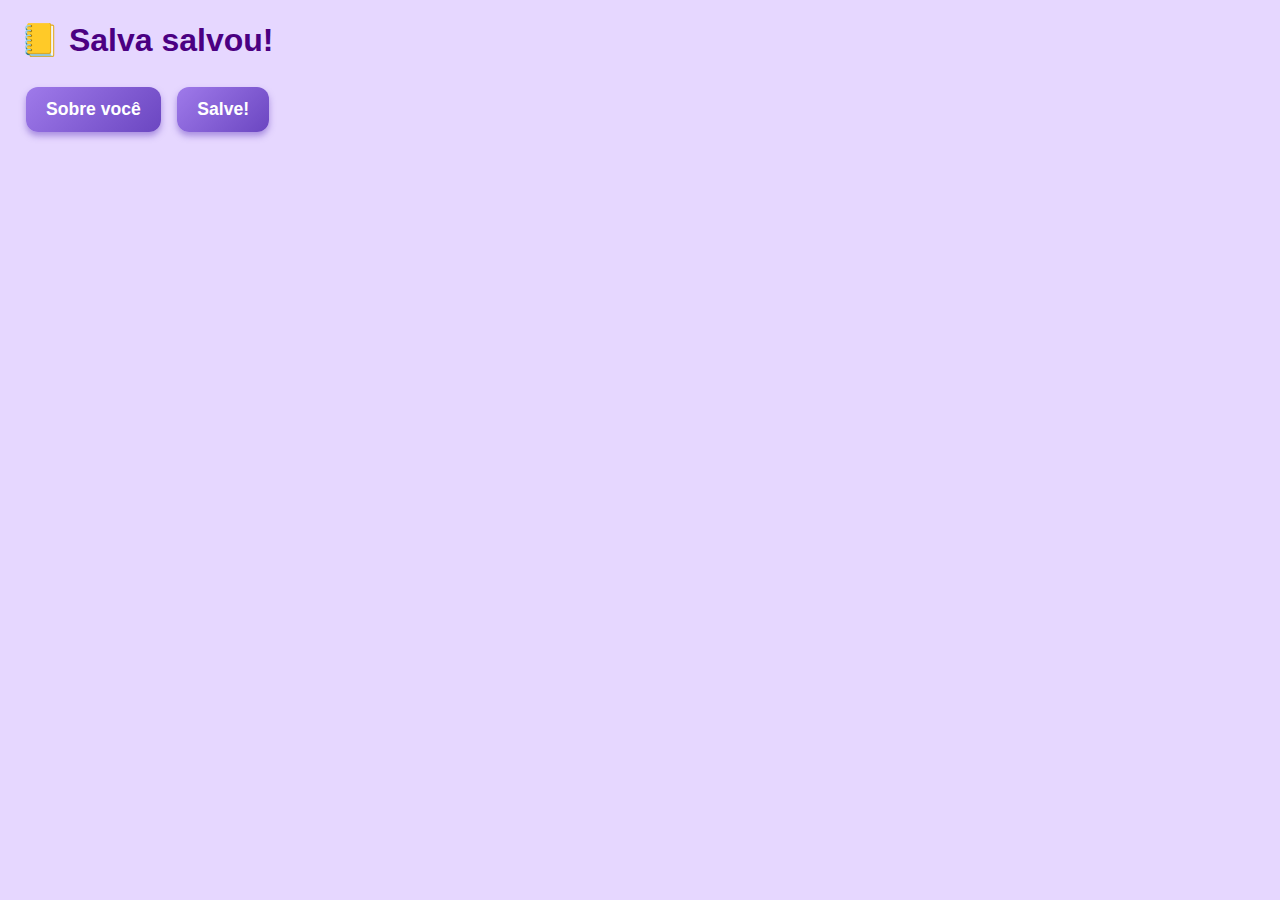
<file: index.html>
<!DOCTYPE html>
<html lang="pt-br">
<head>
  <meta charset="UTF-8">
  <title>Salva salvou!</title>
  <link rel="manifest" href="manifest.json">
  <link rel="stylesheet" href="css/style.css">
</head>
<body>
  <h1>📒 Salva salvou!</h1>

  <button onclick="location.href='perfil.html'">Sobre você</button>
  <button onclick="irParaAbas()">Salve!</button>

  <script src="js/app.js"></script>
</body>
</html>
</file>
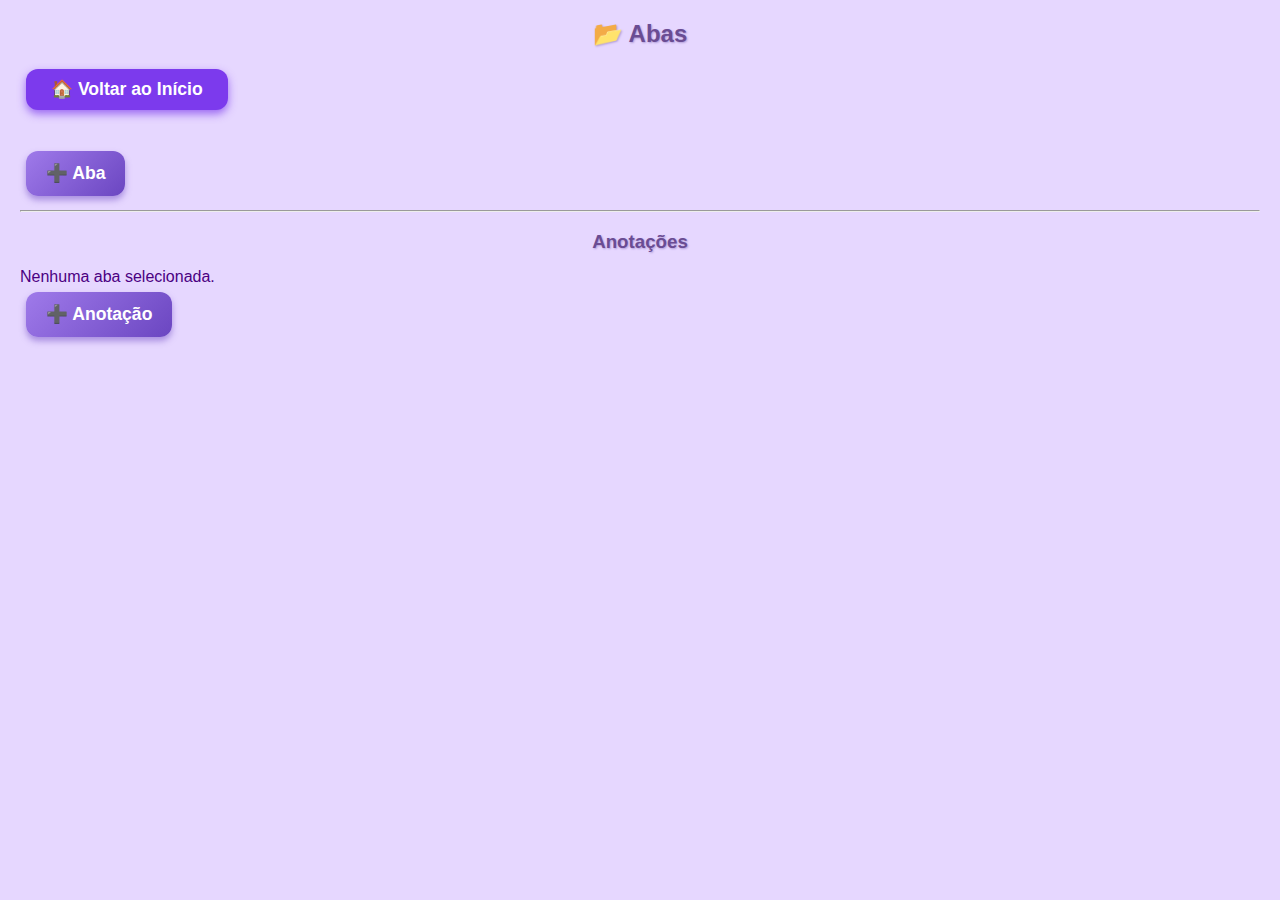
<file: abas.html>
<!DOCTYPE html>
<html lang="pt-br">
<head>
  <meta charset="UTF-8" />
  <title>Anotações</title>
  <link rel="stylesheet" href="css/style.css" />
</head>
<body>
  <h2>📂 Abas</h2>
  <button onclick="location.href='index.html'">🏠 Voltar ao Início</button>
  <div id="abas"></div>

  <button onclick="novaAba()">➕ Aba</button>

  <hr />

  <h3>Anotações</h3>
  <div id="anotacoes"></div>

  <button onclick="novaAnotacao()">➕ Anotação</button>

  <script src="js/abas.js"></script>
</body>
</html>
</file>
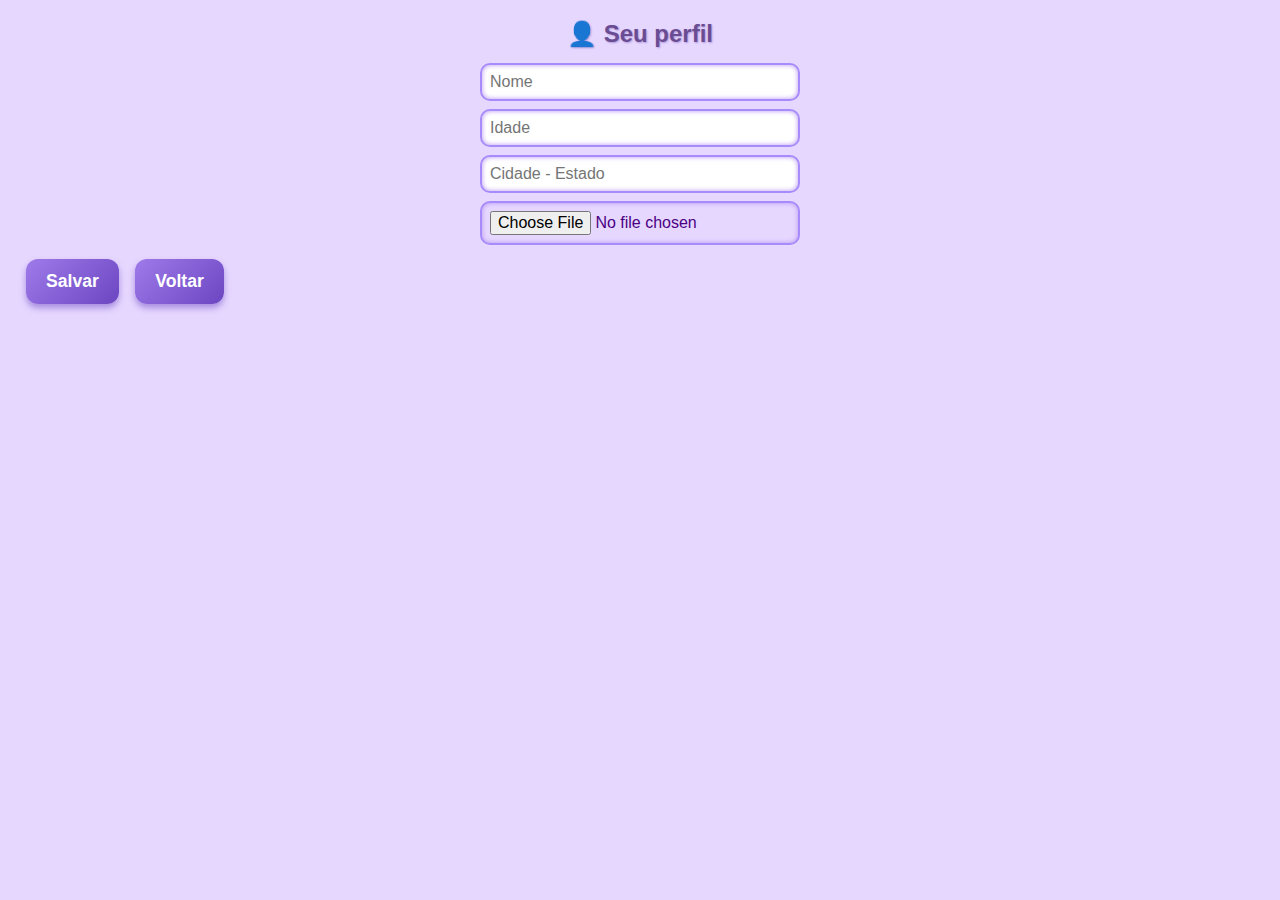
<file: perfil.html>
<!DOCTYPE html>
<html lang="pt-br">
<head>
  <meta charset="UTF-8">
  <title>Perfil</title>
  <link rel="stylesheet" href="css/style.css">
</head>
<body>
  <h2>👤 Seu perfil</h2>

  <input id="nome" placeholder="Nome">
  <input id="idade" type="number" placeholder="Idade">
  <input id="localidade" placeholder="Cidade - Estado">
  <input id="foto" type="file" accept="image/*">

  <button onclick="salvarPerfil()">Salvar</button>
  <button onclick="history.back()">Voltar</button>

  <script src="js/perfil.js"></script>
</body>
</html>
</file>
<file: css/style.css>
/* Fonte divertida e legível */
body {
  font-family: 'Comic Sans MS', cursive, sans-serif;
  background: #E6D7FF; /* lilás claro */
  color: #4B0082; /* roxo escuro */
  margin: 20px;
}

/* Títulos */
h2, h3 {
  color: #6A4C93;
  text-align: center;
  margin-bottom: 15px;
  text-shadow: 1px 1px 2px #B19CD9;
}

/* Botões grandes (ex: Salve!, Criar aba, Criar anotação) */
button {
  background: linear-gradient(135deg, #9F7AEA, #6B46C1);
  color: white;
  border: none;
  border-radius: 12px;
  padding: 12px 20px;
  font-size: 1.1em;
  cursor: pointer;
  box-shadow: 0 4px 6px rgba(107, 70, 193, 0.5);
  margin: 6px;
  transition: background 0.3s ease;
  font-weight: bold;
  user-select: none;
}

/* Botões pequenos (renomear, excluir) */
button[title] {
  background: #D9BCFF;
  color: #4B0082;
  padding: 6px 10px;
  font-size: 0.9em;
  border-radius: 8px;
  box-shadow: 0 2px 4px rgba(107, 70, 193, 0.3);
}

button:hover {
  background: linear-gradient(135deg, #7C3AED, #5A2CA5);
}

/* Inputs do perfil */
input, input[type="file"] {
  display: block;
  margin: 8px auto;
  padding: 8px;
  border-radius: 10px;
  border: 2px solid #A78BFA;
  width: 80%;
  max-width: 300px;
  font-size: 1em;
  font-family: 'Comic Sans MS', cursive, sans-serif;
  box-shadow: inset 0 0 5px #B794F4;
}

/* Container das abas e anotações */
#abas > div, #anotacoes > div {
  background: #D6BCFA;
  border-radius: 15px;
  padding: 10px 15px;
  box-shadow: 0 4px 8px rgba(107, 70, 193, 0.4);
  margin-bottom: 10px;
  user-select: none;
  display: flex;
  align-items: center;
  justify-content: space-between;
}

/* Cards de anotação */
#anotacoes > div {
  flex-direction: column;
  align-items: flex-start;
  cursor: default;
}

/* Título da anotação */
#anotacoes strong {
  font-size: 1.1em;
  margin-bottom: 6px;
  color: #4B0082;
  text-shadow: 1px 1px 1px #B19CD9;
}

/* Conteúdo da anotação */
#anotacoes p {
  margin: 0 0 10px 0;
  color: #3C096C;
  font-style: italic;
}

/* Imagem de perfil */
#foto-preview {
  display: block;
  margin: 12px auto;
  border-radius: 50%;
  box-shadow: 0 0 12px #9F7AEA;
  max-width: 150px;
}

/* Área geral das abas (botões e lista) */
#abas {
  margin-bottom: 20px;
}

/* Organiza os botões da aba lado a lado */
#abas > div > button {
  margin-left: 6px;
  min-width: 36px;
}

/* Botão voltar para o início */
button[onclick*="index.html"] {
  background: #7C3AED;
  box-shadow: 0 4px 8px rgba(124, 58, 237, 0.7);
  font-size: 1.1em;
  padding: 10px 25px;
  margin-bottom: 15px;
}

/* Estilo para links e textos importantes */
a, strong {
  color: #6A4C93;
}

/* Scrollbar personalizado para listas longas */
#anotacoes, #abas {
  max-height: 400px;
  overflow-y: auto;
  padding-right: 6px;
}

#anotacoes::-webkit-scrollbar, #abas::-webkit-scrollbar {
  width: 8px;
}

#anotacoes::-webkit-scrollbar-thumb, #abas::-webkit-scrollbar-thumb {
  background: #9F7AEA;
  border-radius: 8px;
}

/* Pequenos ajustes de responsividade */
@media (max-width: 480px) {
  body {
    margin: 10px;
  }
  button {
    width: 100%;
    margin: 8px 0;
  }
  input {
    width: 95%;
  }
}
</file>
